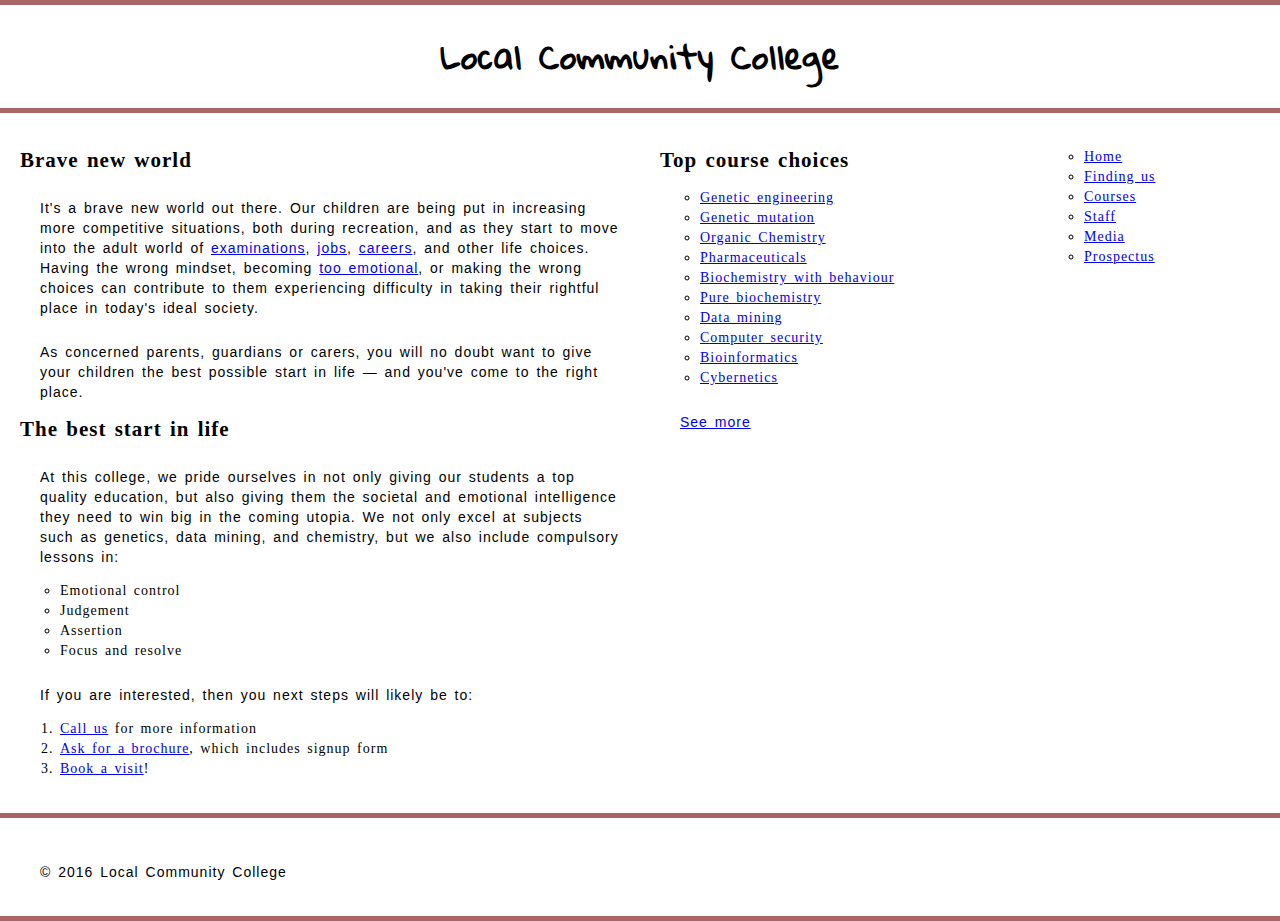
<file: challenge_2/index.html>
<!DOCTYPE html>
<html lang="en">
<head>
  <meta charset="UTF-8">
  <meta name="viewport" content="width=device-width, initial-scale=1.0">
  <meta http-equiv="X-UA-Compatible" content="ie=edge">
  <link rel="stylesheet" href="style/styles.css">
  <link href="https://fonts.googleapis.com/css?family=Gloria+Hallelujah" rel="stylesheet">
  <title>Document</title>
</head>
<body>
  <header>
    <h1>Local Community College</h1>
  </header>

  <section>
      <h2>Brave new world</h2>

      <p>It's a brave new world out there. Our children are being put in increasing more competitive situations, both during recreation, and as they start to move into the adult world of <a href="https://en.wikipedia.org/wiki/Examination">examinations</a>, <a href="https://en.wikipedia.org/wiki/Jobs">jobs</a>, <a href="https://en.wikipedia.org/wiki/Career">careers</a>, and other life choices. Having the wrong mindset, becoming <a href="https://en.wikipedia.org/wiki/Emotion">too emotional</a>, or making the wrong choices can contribute to them experiencing difficulty in taking their rightful place in today's ideal society.</p>

      <p>As concerned parents, guardians or carers, you will no doubt want to give your children the best possible start in life — and you've come to the right place.</p>

      <h2>The best start in life</h2>

      <p>At this college, we pride ourselves in not only giving our students a top quality education, but also giving them the societal and emotional intelligence they need to win big in the coming utopia. We not only excel at subjects such as genetics, data mining, and chemistry, but we also include compulsory lessons in:</p>

      <ul>
        <li>Emotional control</li>
        <li>Judgement</li>
        <li>Assertion</li>
        <li>Focus and resolve</li>
      </ul>

      <p>If you are interested, then you next steps will likely be to:</p>

      <ol>
        <li><a href="#">Call us</a> for more information</li>
        <li><a href="#">Ask for a brochure</a>, which includes signup form</li>
        <li><a href="#">Book a visit</a>!</li>
      </ol>
  </section>

  <aside>

    <h2>Top course choices</h2>

    <ul>
      <li><a href="#">Genetic engineering</a></li>
      <li><a href="#">Genetic mutation</a></li>
      <li><a href="#">Organic Chemistry</a></li>
      <li><a href="#">Pharmaceuticals</a></li>
      <li><a href="#">Biochemistry with behaviour</a></li>
      <li><a href="#">Pure biochemistry</a></li>
      <li><a href="#">Data mining</a></li>
      <li><a href="#">Computer security</a></li>
      <li><a href="#">Bioinformatics</a></li>
      <li><a href="#">Cybernetics</a></li>
    </ul>

    <p><a href="#">See more</a></p>

  </aside>

  <nav>

    <ul>
      <li><a href="#">Home</a></li>
      <li><a href="#">Finding us</a></li>
      <li><a href="#">Courses</a></li>
      <li><a href="#">Staff</a></li>
      <li><a href="#">Media</a></li>
      <li><a href="#">Prospectus</a></li>
    </ul>

  </nav>

  <footer>

    <p>&copy; 2016 Local Community College</p>

  </footer>

</body>

</html>
</file>
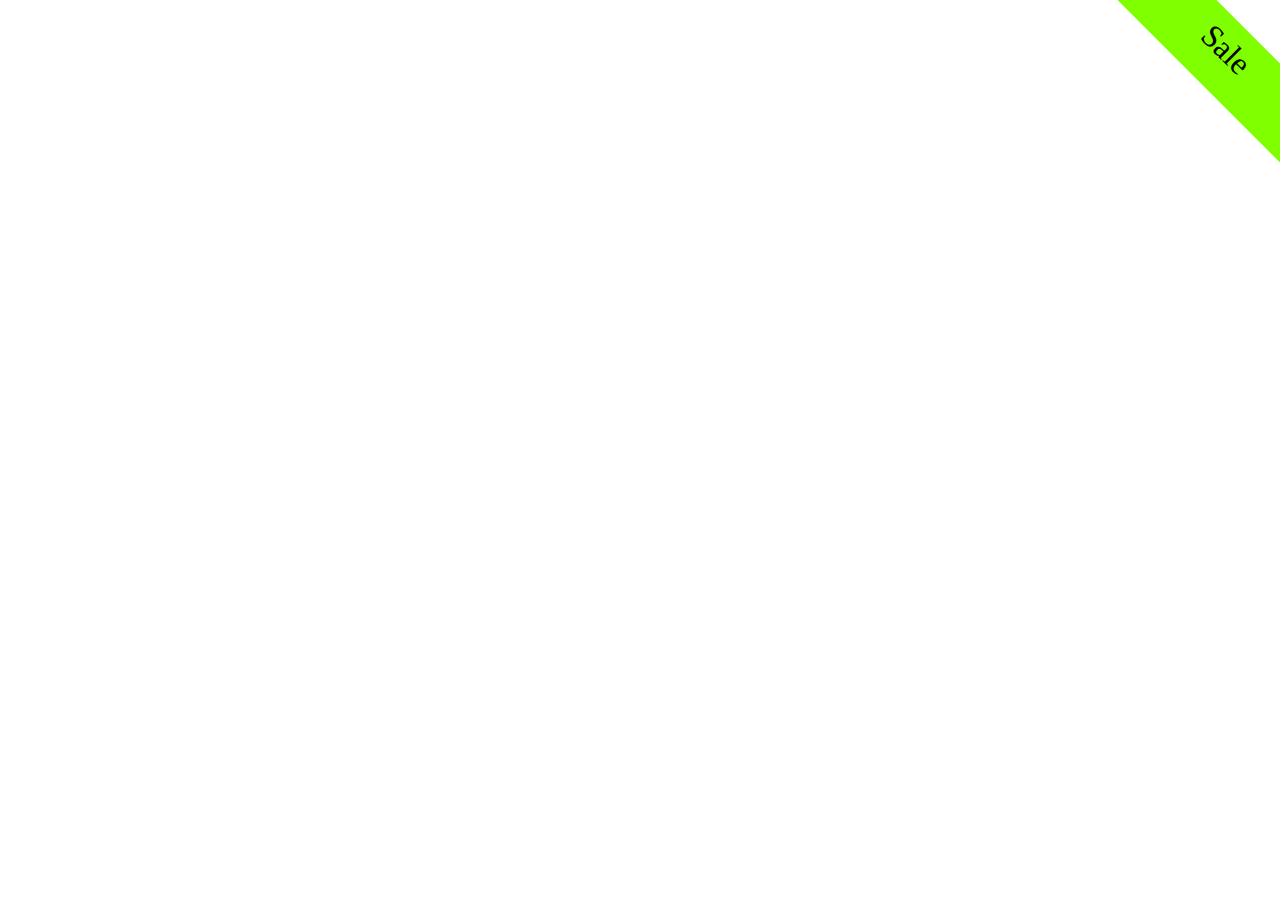
<file: banner/sale_banner_challenge.html>
<!DOCTYPE html>
<html lang="en">
<head>
    <meta charset="UTF-8">
    <meta name="viewport" content="width=device-width, initial-scale=1.0">
    <meta http-equiv="X-UA-Compatible" content="ie=edge">
    <link rel="stylesheet" href="css/style.css">
    <title>Sales Banner
    </title>
</head>
<body>
    <div class="ribbon">
        <a href="#">Sale</a>
    </div>
</body>
</html>
</file>
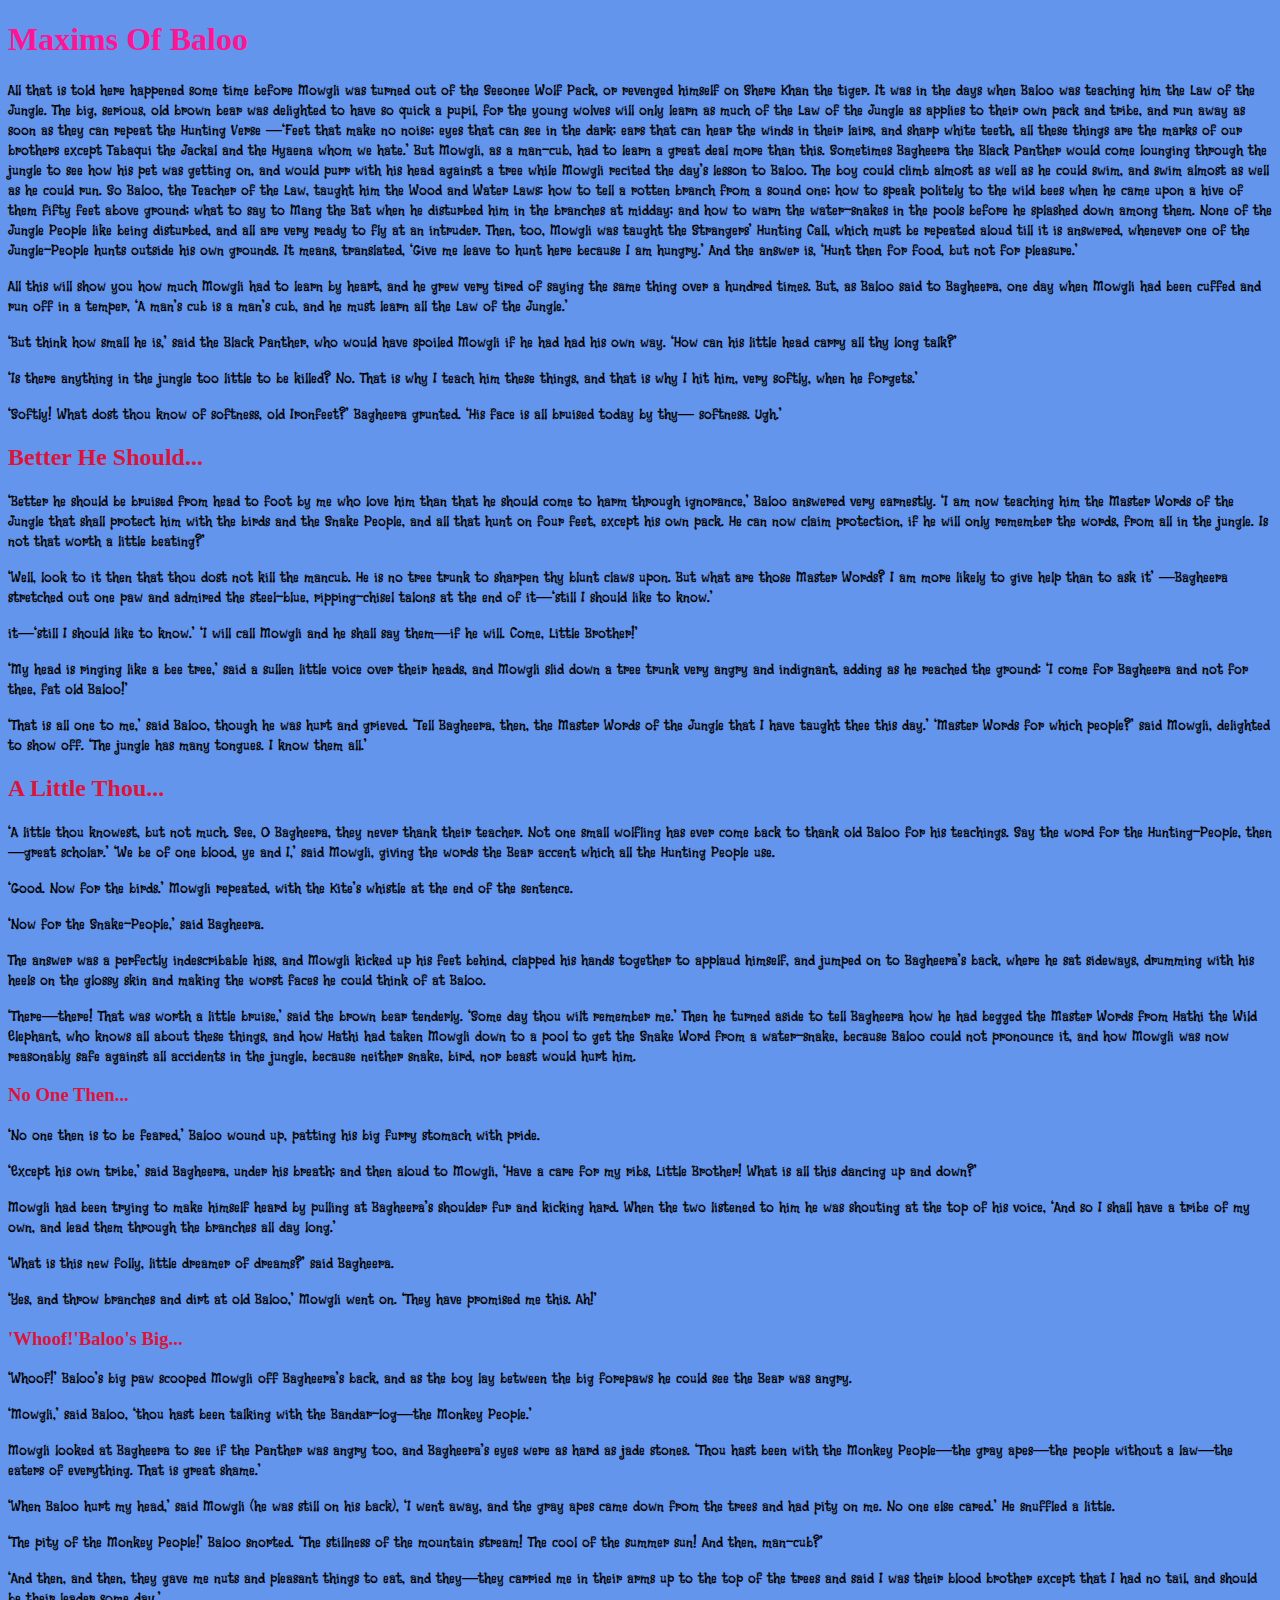
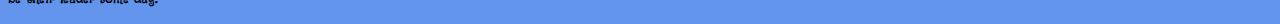
<file: challenge_1/fonts_colours_challenge.html>
<!DOCTYPE html>
<html lang="en">
<head>
    <meta charset="UTF-8">
    <meta name="viewport" content="width=device-width, initial-scale=1.0">
    <meta http-equiv="X-UA-Compatible" content="ie=edge">
    <title>Maxims Of Baloo</title>
    <link rel="stylesheet" href="style/style.css">
    <link href="https://fonts.googleapis.com/css?family=Black+And+White+Picture" rel="stylesheet">
</head>
<body>
    <h1>Maxims Of Baloo</h1>

        <p>
            All that is told here happened some time before
        Mowgli was turned out of the Seeonee Wolf Pack, or
        revenged himself on Shere Khan the tiger. It was in the
        days when Baloo was teaching him the Law of the Jungle.
        The big, serious, old brown bear was delighted to have so
        quick a pupil, for the young wolves will only learn as
        much of the Law of the Jungle as applies to their own
        pack and tribe, and run away as soon as they can repeat
        the Hunting Verse —‘Feet that make no noise; eyes that
        can see in the dark; ears that can hear the winds in their
        lairs, and sharp white teeth, all these things are the marks
        of our brothers except Tabaqui the Jackal and the Hyaena
        whom we hate.’ But Mowgli, as a man-cub, had to learn a
        great deal more than this. Sometimes Bagheera the Black
        Panther would come lounging through the jungle to see
        how his pet was getting on, and would purr with his head
        against a tree while Mowgli recited the day’s lesson to
        Baloo. The boy could climb almost as well as he could
        swim, and swim almost as well as he could run. So Baloo,
        the Teacher of the Law, taught him the Wood and Water Laws: how to tell a rotten branch from a sound one; how
        to speak politely to the wild bees when he came upon a
        hive of them fifty feet above ground; what to say to Mang
        the Bat when he disturbed him in the branches at midday;
        and how to warn the water-snakes in the pools before he
        splashed down among them. None of the Jungle People
        like being disturbed, and all are very ready to fly at an
        intruder. Then, too, Mowgli was taught the Strangers’
        Hunting Call, which must be repeated aloud till it is
        answered, whenever one of the Jungle-People hunts
        outside his own grounds. It means, translated, ‘Give me
        leave to hunt here because I am hungry.’ And the answer
        is, ‘Hunt then for food, but not for pleasure.’ 
        </p>

        <p>
            All this will show you how much Mowgli had to learn
        by heart, and he grew very tired of saying the same thing
        over a hundred times. But, as Baloo said to Bagheera, one
        day when Mowgli had been cuffed and run off in a
        temper, ‘A man’s cub is a man’s cub, and he must learn all
        the Law of the Jungle.’ 
        </p>

        <p>
            ‘But think how small he is,’ said the Black Panther,
        who would have spoiled Mowgli if he had had his own
        way. ‘How can his little head carry all thy long talk?’ 
        </p>

        <p>
            ‘Is there anything in the jungle too little to be killed?
        No. That is why I teach him these things, and that is why
        I hit him, very softly, when he forgets.’ 
        </p>

        <p>
            ‘Softly! What dost thou know of softness, old Ironfeet?’
        Bagheera grunted. ‘His face is all bruised today by
        thy— softness. Ugh.’ 
        </p>

    <h2>Better He Should...</h2>

        <p>
            ‘Better he should be bruised from head to foot by me
        who love him than that he should come to harm through
        ignorance,’ Baloo answered very earnestly. ‘I am now
        teaching him the Master Words of the Jungle that shall
        protect him with the birds and the Snake People, and all
        that hunt on four feet, except his own pack. He can now
        claim protection, if he will only remember the words,
        from all in the jungle. Is not that worth a little beating?’ 
        </p>

        <p>
            ‘Well, look to it then that thou dost not kill the mancub.
        He is no tree trunk to sharpen thy blunt claws upon.
        But what are those Master Words? I am more likely to
        give help than to ask it’ —Bagheera stretched out one paw
        and admired the steel-blue, ripping-chisel talons at the end
        of it—‘still I should like to know.’ 
        </p>

        <p>
            it—‘still I should like to know.’
            ‘I will call Mowgli and he shall say them—if he will.
            Come, Little Brother!’ 
        </p>

        <p>
            ‘My head is ringing like a bee tree,’ said a sullen little
        voice over their heads, and Mowgli slid down a tree trunk very angry and indignant, adding as he reached the
        ground: ‘I come for Bagheera and not for thee, fat old
        Baloo!’ 
        </p>

        <p>
            ‘That is all one to me,’ said Baloo, though he was hurt
        and grieved. ‘Tell Bagheera, then, the Master Words of
        the Jungle that I have taught thee this day.’
        ‘Master Words for which people?’ said Mowgli,
        delighted to show off. ‘The jungle has many tongues. I
        know them all.’ 
        </p>

    <h2>A Little Thou...</h2>

        <p>
            ‘A little thou knowest, but not much. See, O Bagheera,
        they never thank their teacher. Not one small wolfling has
        ever come back to thank old Baloo for his teachings. Say
        the word for the Hunting-People, then—great scholar.’
        ‘We be of one blood, ye and I,’ said Mowgli, giving
        the words the Bear accent which all the Hunting People
        use. 
        </p>

        <p>
            ‘Good. Now for the birds.’
        Mowgli repeated, with the Kite’s whistle at the end of
        the sentence. 
        </p>

        <p>
            ‘Now for the Snake-People,’ said Bagheera. 
        </p>

        <p>
            The answer was a perfectly indescribable hiss, and
        Mowgli kicked up his feet behind, clapped his hands
        together to applaud himself, and jumped on to Bagheera’s
        back, where he sat sideways, drumming with his heels on the glossy skin and making the worst faces he could think
        of at Baloo. 
        </p>

        <p>
            ‘There—there! That was worth a little bruise,’ said the
        brown bear tenderly. ‘Some day thou wilt remember me.’
        Then he turned aside to tell Bagheera how he had begged
        the Master Words from Hathi the Wild Elephant, who
        knows all about these things, and how Hathi had taken
        Mowgli down to a pool to get the Snake Word from a
        water-snake, because Baloo could not pronounce it, and
        how Mowgli was now reasonably safe against all accidents
        in the jungle, because neither snake, bird, nor beast would
        hurt him.
        </p>

    <h3>No One Then...</h3>

        <p>
            ‘No one then is to be feared,’ Baloo wound up, patting
        his big furry stomach with pride. 
        </p>

        <p>
            ‘Except his own tribe,’ said Bagheera, under his breath;
        and then aloud to Mowgli, ‘Have a care for my ribs, Little
        Brother! What is all this dancing up and down?’
        </p>

        <p>
            Mowgli had been trying to make himself heard by
        pulling at Bagheera’s shoulder fur and kicking hard. When
        the two listened to him he was shouting at the top of his
        voice, ‘And so I shall have a tribe of my own, and lead
        them through the branches all day long.’ 
        </p>

        <p>
            ‘What is this new folly, little dreamer of dreams?’ said
        Bagheera.
        </p>

        <p>
            ‘Yes, and throw branches and dirt at old Baloo,’
        Mowgli went on. ‘They have promised me this. Ah!’ 
        </p>

    <h3>'Whoof!'Baloo's Big...</h3>

        <p>
            ‘Whoof!’ Baloo’s big paw scooped Mowgli off
        Bagheera’s back, and as the boy lay between the big forepaws
        he could see the Bear was angry. 
        </p>

        <p>
            ‘Mowgli,’ said Baloo, ‘thou hast been talking with the
        Bandar-log—the Monkey People.’ 
        </p>

        <p>
            Mowgli looked at Bagheera to see if the Panther was
        angry too, and Bagheera’s eyes were as hard as jade stones.
        ‘Thou hast been with the Monkey People—the gray
        apes—the people without a law—the eaters of everything.
        That is great shame.’ 
        </p>

        <p>
            ‘When Baloo hurt my head,’ said Mowgli (he was still
        on his back), ‘I went away, and the gray apes came down
        from the trees and had pity on me. No one else cared.’ He
        snuffled a little. 
        </p>

        <p>
            ‘The pity of the Monkey People!’ Baloo snorted. ‘The
        stillness of the mountain stream! The cool of the summer
        sun! And then, man-cub?’ 
        </p>

        <p>
            ‘And then, and then, they gave me nuts and pleasant
        things to eat, and they—they carried me in their arms up
        to the top of the trees and said I was their blood brother
        except that I had no tail, and should be their leader some
        day.’ 
        </p>

</body>
</html>
</file>
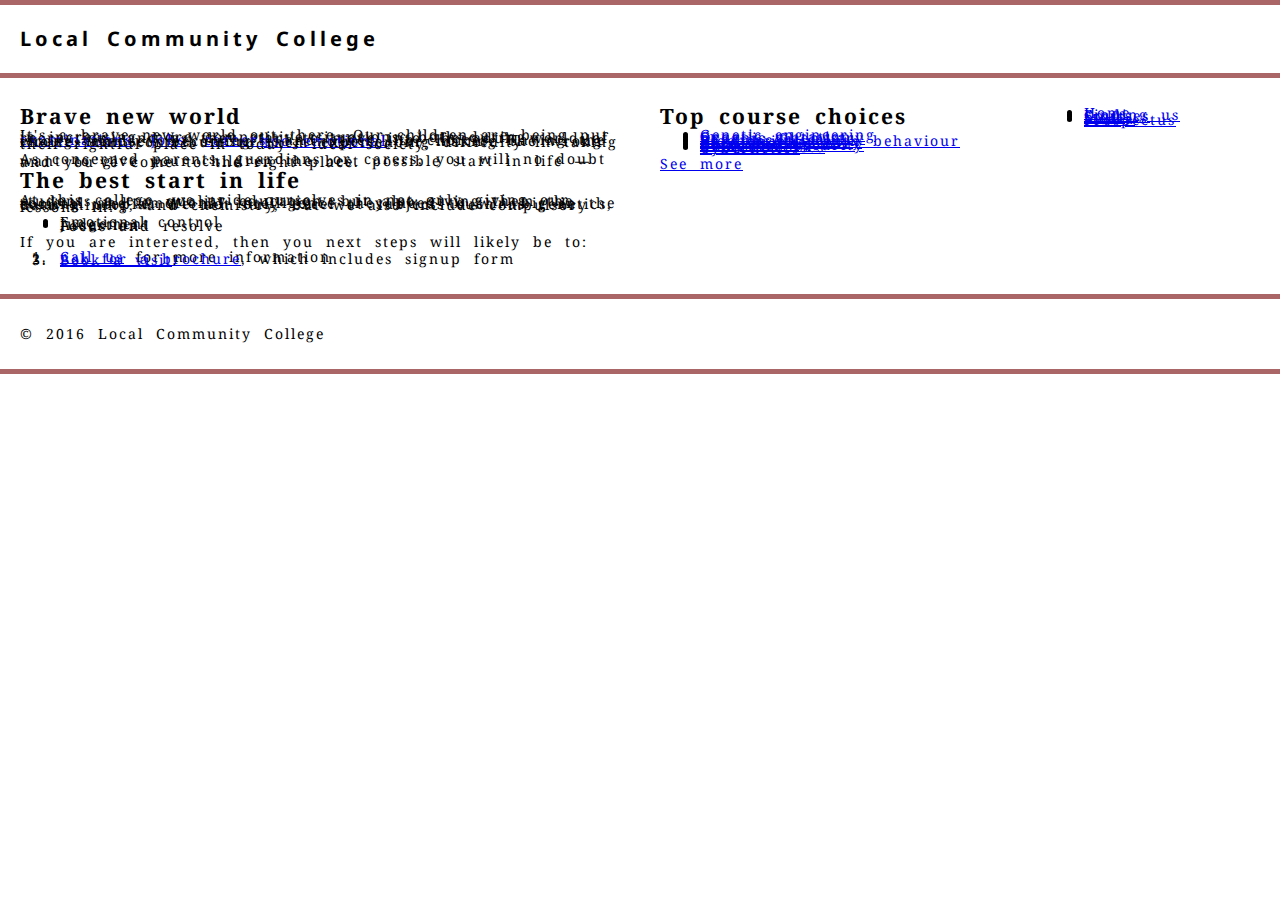
<file: challenge_2/css_challenge2.html>
<!DOCTYPE html>
<html lang="en">
<head>
    <meta charset="UTF-8">
    <meta name="viewport" content="width=device-width, initial-scale=1.0">
    <meta http-equiv="X-UA-Compatible" content="ie=edge">
    <title></title>
    <link rel="stylesheet" href="style/style.css">
    <link href="https://fonts.googleapis.com/css?family=Noto+Sans|Noto+Serif" rel="stylesheet">
</head>
<body>
    <header>
        <h1>Local Community College</h1>
      </header>
    
      <section>
          <h2>Brave new world</h2>
    
          <p>It's a brave new world out there. Our children are being put in increasing more competitive situations, both during recreation, and as they start to move into the adult world of <a href="https://en.wikipedia.org/wiki/Examination">examinations</a>, <a href="https://en.wikipedia.org/wiki/Jobs">jobs</a>, <a href="https://en.wikipedia.org/wiki/Career">careers</a>, and other life choices. Having the wrong mindset, becoming <a href="https://en.wikipedia.org/wiki/Emotion">too emotional</a>, or making the wrong choices can contribute to them experiencing difficulty in taking their rightful place in today's ideal society.</p>
    
          <p>As concerned parents, guardians or carers, you will no doubt want to give your children the best possible start in life — and you've come to the right place.</p>
    
          <h2>The best start in life</h2>
    
          <p>At this college, we pride ourselves in not only giving our students a top quality education, but also giving them the societal and emotional intelligence they need to win big in the coming utopia. We not only excel at subjects such as genetics, data mining, and chemistry, but we also include compulsory lessons in:</p>
    
          <ul>
            <li>Emotional control</li>
            <li>Judgement</li>
            <li>Assertion</li>
            <li>Focus and resolve</li>
          </ul>
    
          <p>If you are interested, then you next steps will likely be to:</p>
    
          <ol>
            <li><a href="#">Call us</a> for more information</li>
            <li><a href="#">Ask for a brochure</a>, which includes signup form</li>
            <li><a href="#">Book a visit</a>!</li>
          </ol>
      </section>
    
      <aside>
    
        <h2>Top course choices</h2>
    
        <ul>
          <li><a href="#">Genetic engineering</a></li>
          <li><a href="#">Genetic mutation</a></li>
          <li><a href="#">Organic Chemistry</a></li>
          <li><a href="#">Pharmaceuticals</a></li>
          <li><a href="#">Biochemistry with behaviour</a></li>
          <li><a href="#">Pure biochemistry</a></li>
          <li><a href="#">Data mining</a></li>
          <li><a href="#">Computer security</a></li>
          <li><a href="#">Bioinformatics</a></li>
          <li><a href="#">Cybernetics</a></li>
        </ul>
    
        <p><a href="#">See more</a></p>
    
      </aside>
    
      <nav>
    
        <ul>
          <li><a href="#">Home</a></li>
          <li><a href="#">Finding us</a></li>
          <li><a href="#">Courses</a></li>
          <li><a href="#">Staff</a></li>
          <li><a href="#">Media</a></li>
          <li><a href="#">Prospectus</a></li>
        </ul>
    
      </nav>
    
      <footer>
    
        <p>&copy; 2016 Local Community College</p>
    
      </footer>
</body>
</html>
</file>
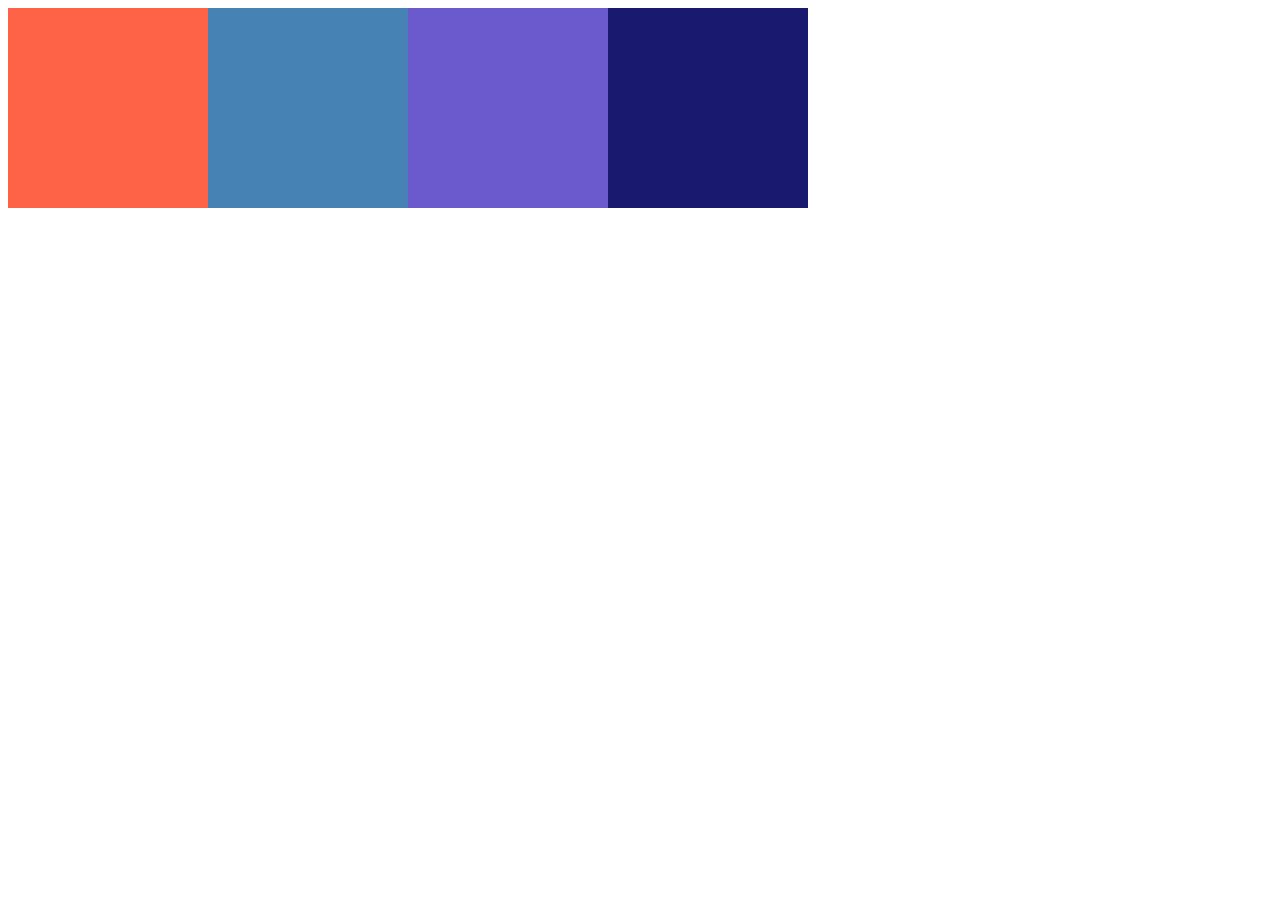
<file: floats/float_challenge.html>
<!DOCTYPE html>
<html lang="en">
<head>
    <meta charset="UTF-8">
    <meta name="viewport" content="width=device-width, initial-scale=1.0">
    <meta http-equiv="X-UA-Compatible" content="ie=edge">
    <link rel="stylesheet" href="style.css">
    <title>float</title>
</head>
<body>
    <div class="container">
        <div class="box div1"></div>
        <div class="box div2"></div>
        <div class="box div3"></div>
        <div class="box div4"></div>
    </div>
</body>
</html>
</file>
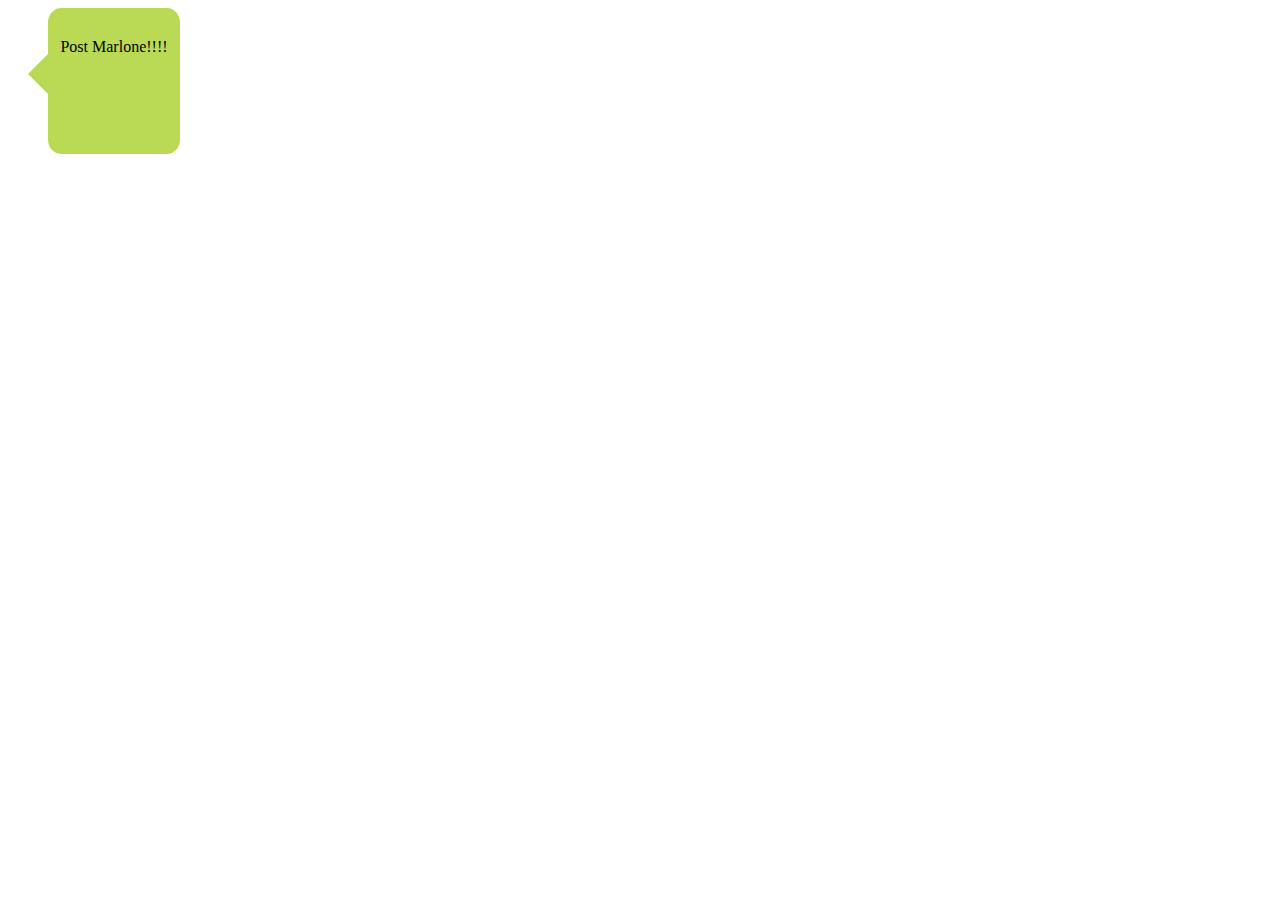
<file: speech/speech_bubble_challenge.html>
<!DOCTYPE html>
<html lang="en">
<head>
    <meta charset="UTF-8">
    <meta name="viewport" content="width=device-width, initial-scale=1.0">
    <meta http-equiv="X-UA-Compatible" content="ie=edge">
    <link rel="stylesheet" href="css/style.css">
    <title>Create a speech bubble shape with CSS3</title>
</head>
<body>
    <div id="speech-bubble" class="speech">Post Marlone!!!!</div>
    <div class="arrow"></div>
</body>
</html>
</file>
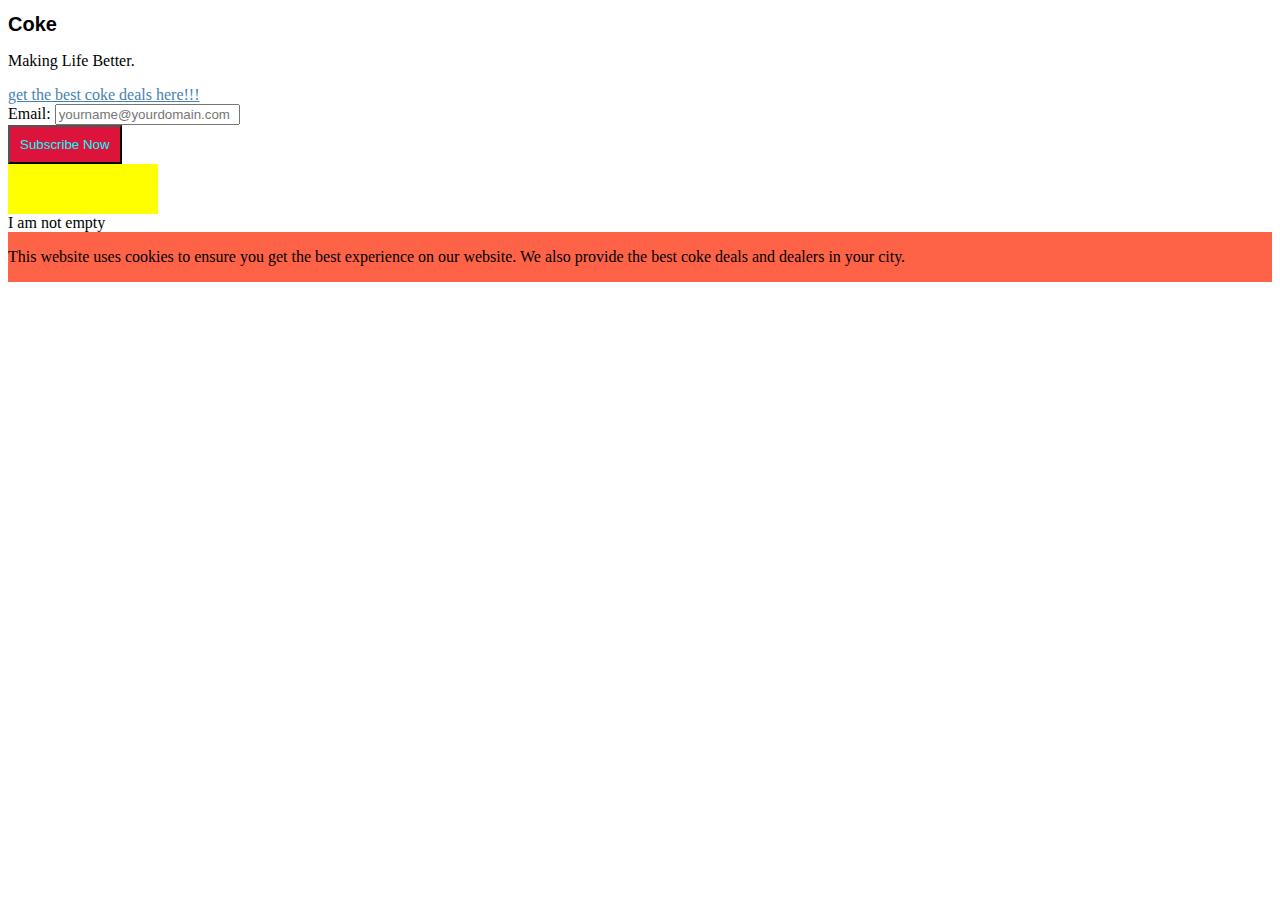
<file: styling/my_form_challenge.html>
<!DOCTYPE html>
<html lang="en">
<head>
    <meta charset="UTF-8">
    <meta name="viewport" content="width=device-width, initial-scale=1.0">
    <meta http-equiv="X-UA-Compatible" content="ie=edge">
    <link rel="stylesheet" href="style.css">
    <title>My Form</title>
</head>
<body>
    <h1>Coke</h1>

    <p class="code">Making Life Better.</p>

    <a href="http://www.example.com">get the best coke deals here!!!</a>

    <form action="">
    <div>
    <label for="email">Email:</label>
    <input id="email" name="email" type="text" placeholder="yourname@yourdomain.com">
    </div>

    <button class="btn">Subscribe Now</button>
    </form>

    <div class="container"><!-- I am empty --></div>
    <div class="container2">I am not empty</div>

    <div class="footer">
    <p>This website uses cookies to ensure you get the best experience on our website. We also provide the best coke deals and dealers in your city.</p>
    </div>

</body>
</html>
</file>
<file: challenge_2/style/styles.css>
/* General setup */
/* Remember to always comment*/

* {
  box-sizing: border-box;
}

body {
  margin: 0 auto;
  min-width: 1000px;
  max-width: 1400px;
}

/* Layout */

section {
  float: left;
  width: 50%;
}

aside {
  float: left;
  width: 30%;
}

nav {
  float: left;
  width: 20%;
}

footer {
  clear: both;
}

header, section, aside, nav, footer {
  padding: 20px;
}

/* header and footer */

header, footer {
  border-top: 5px solid #a66;
  border-bottom: 5px solid #a66;
}

/* WRITE YOUR CODE BELOW HERE */

body {
  font-size: 0.875rem;
  line-height: 1.25rem;
  letter-spacing:0.0625rem ;
  word-spacing: 0.125rem;
}

h1 {
  text-align: center;
  font-family: 'Gloria Hallelujah', cursive;
  font-size: xx-large;
}

p {
  padding: 10px 0 0 20px;
  font-family: Arial, Helvetica, sans-serif;
}

a:hover {
  text-decoration: none;
  color: #bada55;
}

a:visited {
  color: #a66;
}

a:active {
  font-family: 'Times New Roman', Times, serif;
}

ul li {
  list-style-type: circle;
}
</file>
<file: banner/css/style.css>
body {
    margin-right: -80px;
}
.ribbon {
    background-color: chartreuse;
    width: 300px;
    height: 60px;
    float: right;
    text-align: center;
    transform: rotate(45deg);
    padding-top: 10px;
    font-size: 2em;

}

a {
    text-decoration: none;
    padding-left: 1em;
    color: black;
    
}
</file>
<file: challenge_1/style/style.css>
/* Base Styles */

body {
    background-color: cornflowerblue;
}

h1 {
    color: deeppink;
}

h2 {
    color: crimson;
}
h3 {
    color: crimson;
}

p {
    font-family: 'Black And White Picture', sans-serif;
}
</file>
<file: challenge_2/style/style.css>
/* Base Styles  */

/* Remember to always comment*/

* {
    box-sizing: border-box;
  }
  
  body {
    margin: 0 auto;
    min-width: 1000px;
    max-width: 1400px;
  }
  
  /* Layout */
  
  section {
    float: left;
    width: 50%;
  }
  
  aside {
    float: left;
    width: 30%;
  }
  
  nav {
    float: left;
    width: 20%;
  }
  
  footer {
    clear: both;
  }
  
  header, section, aside, nav, footer {
    padding: 20px;
  }
  
  /* header and footer */
  
  header, footer {
    border-top: 5px solid #a66;
    border-bottom: 5px solid #a66;
  }
  
  /* WRITE YOUR CODE BELOW HERE */

  
 
body {
    font-size: 14px;
    line-height: 10%;
    letter-spacing: 2px;
    word-spacing: 6px;
    font-family: 'Noto Serif', serif;

}

h1 {
    font-family: 'Noto Sans', sans-serif;
    font-size: 20px;
    letter-spacing: 4px;
}
</file>
<file: floats/style.css>
.container {
    
}

.div1 {
    height: 200px;
    width: 200px;
    background-color: tomato;
    float: left;
}

.div2 {
    height: 200px;
    width: 200px;
    background-color: steelblue;
    float: left;
}

.div3 {
    height: 200px;
    width: 200px;
    background-color: slateblue;
    float: left;
}

.div4 {
    height: 200px;
    width: 200px;
    background-color: midnightblue;
    float: left;
} 

div.div1:hover {
    background-color: cornflowerblue;
}

div.div2:hover{
    background-color: purple;
}

div.div3:hover {
    background-color: lightsalmon;
    width: 600px;
}

div.div4:hover {
    background-color: crimson;
    width: 50px;
}

div.div1:active {
    background-color: chartreuse;
}

div.div2:active {
    background-color: indigo;
}

div.div3:active {
    background-color: dodgerblue;
}

div.div4:active {
    background-color: lightseagreen;
}
</file>
<file: speech/css/style.css>
#speech-bubble {
    margin-left: 40px;
    width: 8.25rem;
    height: 7.25rem;
    border-radius: 10%;
    background-color: #bada55;
    position: relative;
    text-align: center;
    padding-top: 30px;
}

.arrow {
    color: #bada55;
    margin-top: -100px;
    float: left;
    top: 80px;
    right: 60px;
    content: '';
    border-top: 20px solid transparent;
    border-left: 20px solid transparent;
    border-right: 20px solid;
    border-bottom: 20px solid transparent;
}
</file>
<file: styling/style.css>
/* base styles */

h1 {
    font-size: 1.25rem;
    font-family: 'Trebuchet MS', 'Lucida Sans Unicode', 'Lucida Grande', 'Lucida Sans', Arial, sans-serif;
}

.code {
    font-family: cursive;
}

placeholder {
    font-family: Cambria, Cochin, Georgia, Times, 'Times New Roman', serif;
}

a:link {
    color: steelblue;
  }
  
  /* visited link */
  a:visited {
    color: #bada55;
  }
  
  /* mouse over link */
  a:hover {
    color: slateblue;
  }
  
  /* selected link */
  a:active {
    color: royalblue;
  }

  .btn {
      background-color: crimson;
      font-family: 'Gill Sans', 'Gill Sans MT', Calibri, 'Trebuchet MS', sans-serif;
      color: aqua;
      padding: 0.625rem;
  }

  .container {
      width: 9.375rem;
      height: 3.125rem;
      background-color: yellow;
      text-align: center;
      font-family: 'Segoe UI', Tahoma, Geneva, Verdana, sans-serif;
  }

  .footer  {
      background-color: tomato;
      position: sticky;
      float: left;
      width: 100%;
  }
</file>
